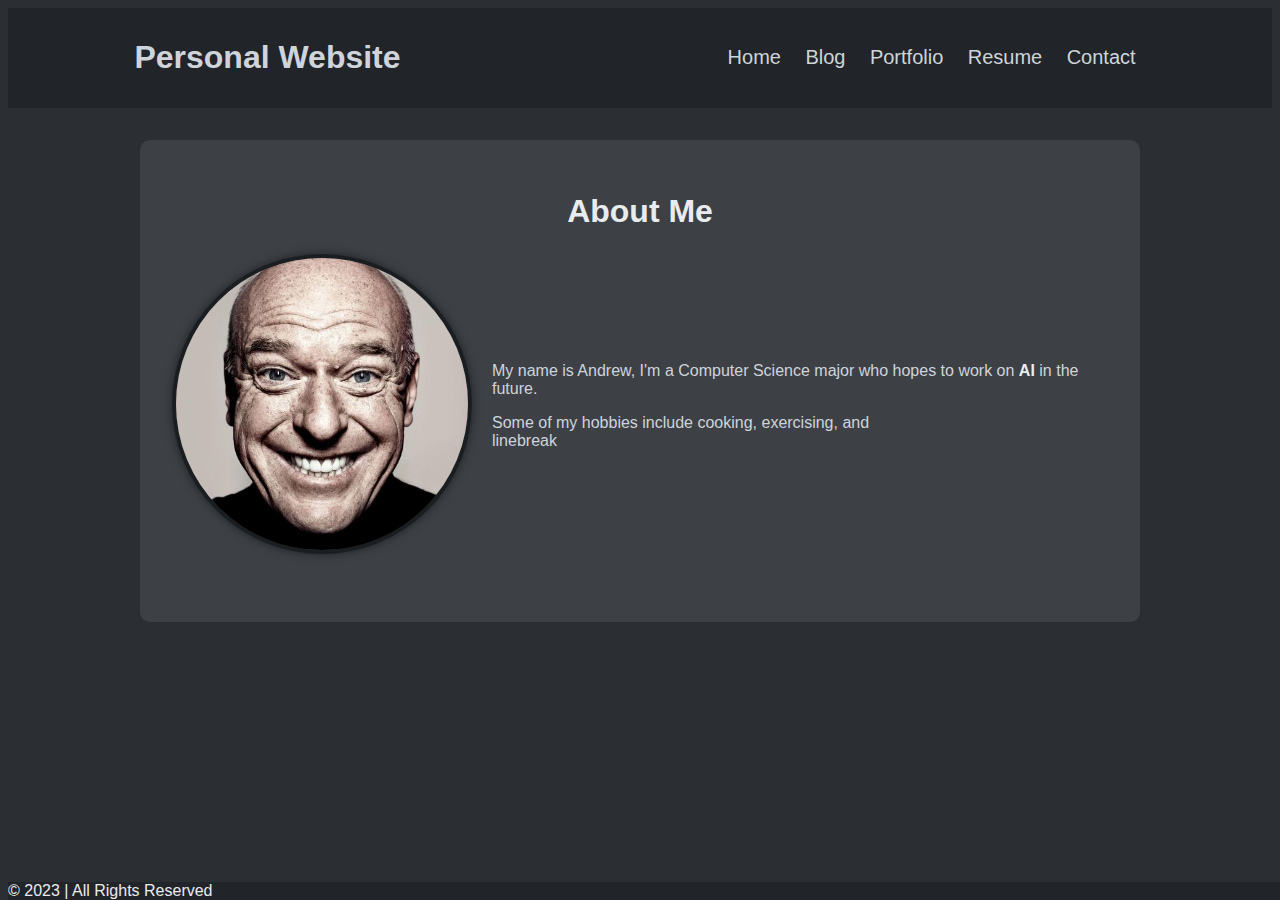
<file: index.html>
<!DOCTYPE html>
<html lang="en">
<head>
    <meta charset="UTF-8">
    <meta name="viewport" content="width=device-width, initial-scale=1.0">
    <title>Personal Website</title>
    <link rel="stylesheet" href="styles.css">
</head>
<body class="home-page">
    <div class="nav-container">
        <nav class="navbar">
            <h1 class="logo">
                <a href="index.html">Personal Website</a>
            </h1>
            <ul class="nav-list">
                <li><a href="index.html">Home</a></li>
                <li><a href="blog.html">Blog</a></li>
                <li><a href="portfolio.html">Portfolio</a></li>
                <li><a href="resume.html">Resume</a></li>
                <li><a href="contact.html">Contact</a></li>
            </ul>
        </nav>

    </div>

    


    <main>

        <h1 class="a-title">About Me</h1>
        <div class="about">
            <div class="about-image">
                <img src="hank8.jpg" alt="Round">
            </div>
            <div class="about-text">
            <p>
                My name is Andrew, I'm a Computer Science major who hopes to work on <strong>AI</strong> in the future.
            </p>
            <p>
                Some of my hobbies include cooking, exercising, and <br> linebreak
            </p>
            </div>
        </div>

        
    </main>

    <div class="footer-cont">
        <footer class="footer">© 2023 <Personal Website Name> | All Rights Reserved</footer>
    </div>
    
    
</body>
</html>
</file>
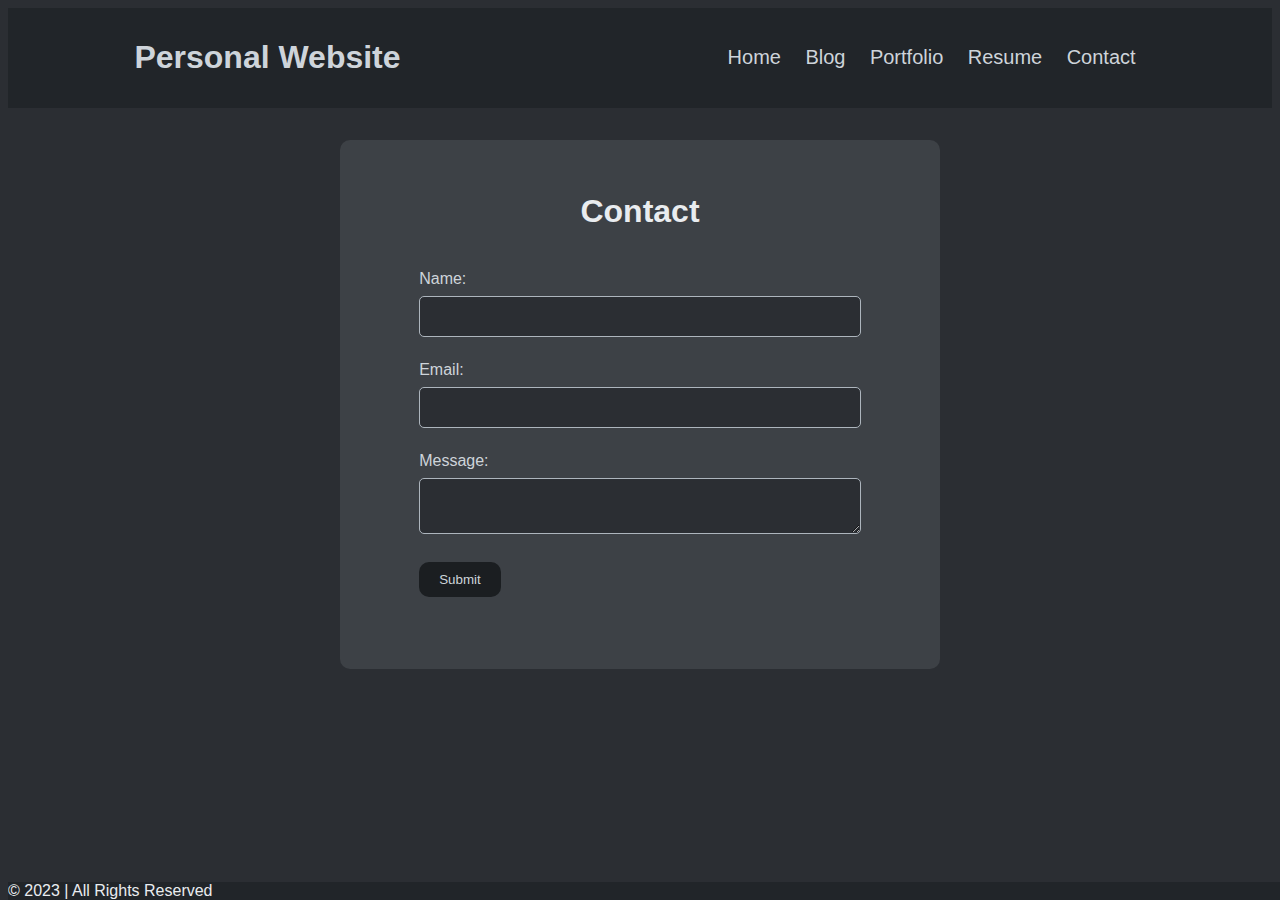
<file: contact.html>
<!DOCTYPE html>
<html lang="en">
<head>
    <meta charset="UTF-8">
    <meta name="viewport" content="width=device-width, initial-scale=1.0">
    <title>Contact Me</title>
    <link rel="stylesheet" href="styles.css">
</head>
<body class="contact-page">
    <div class="nav-container">
        <nav class="navbar">
            <h1 class="logo">
                <a href="index.html">Personal Website</a>
            </h1>
            <ul class="nav-list">
                <li><a href="index.html">Home</a></li>
                <li><a href="blog.html">Blog</a></li>
                <li><a href="portfolio.html">Portfolio</a></li>
                <li><a href="resume.html">Resume</a></li>
                <li><a href="contact.html">Contact</a></li>
            </ul>
        </nav>
    </div>
    
    <main>
        <h1 class="contact-title">Contact</h1>
        <form action="" id="contact-form">

            <div class="input-group">
                <label for="name">Name:</label>
                <input type="text" id="name">
            </div>
            

            <div class="input-group">
                <label for="email">Email:</label>
                <input type="email" id="email">
            </div>
            

            <div class="input-group">
                <label for="message">Message:</label>
                <textarea name="message" id="" cols="20" rows="2"></textarea>
                
            </div>

            <div class="submit-group">
                <input type="submit">
            </div>
            


        </form>
    </main>
    <div class="footer-cont">
        <footer class="footer">© 2023 <Personal Website Name> | All Rights Reserved</footer>
    </div>
</body>
</html>
</file>
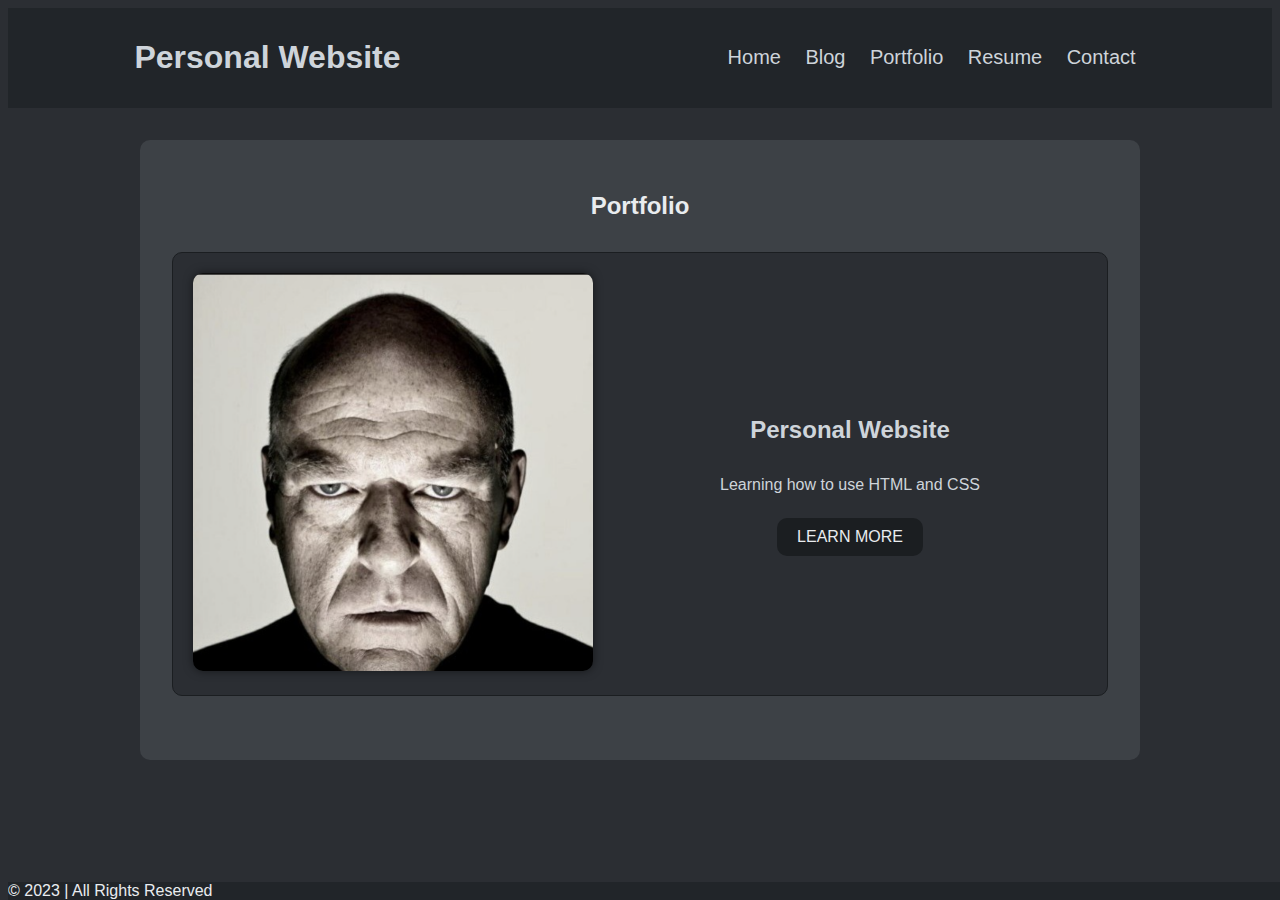
<file: portfolio.html>
<!DOCTYPE html>
<html lang="en">
<head>
    <meta charset="UTF-8">
    <meta name="viewport" content="width=device-width, initial-scale=1.0">
    <title>Portfolio</title>
    <link rel="stylesheet" href="styles.css">
</head>
<body class="portfolio-page">
    <div class="nav-container">
        <nav class="navbar">
            <h1 class="logo">
                <a href="index.html">Personal Website</a>
            </h1>
            <ul class="nav-list">
                <li><a href="index.html">Home</a></li>
                <li><a href="blog.html">Blog</a></li>
                <li><a href="portfolio.html">Portfolio</a></li>
                <li><a href="resume.html">Resume</a></li>
                <li><a href="contact.html">Contact</a></li>
            </ul>
        </nav>

    </div>
    
    <main>
        <h2 class="port">Portfolio</h2>
        <div class="project-portfolio">
            <a href="index.html" class="Home">
                <img src="hank3.png" alt="">
            </a>
            <div class="project-details">
                <p class="project-name">Personal Website</p>
                <p class="project-description">Learning how to use HTML and CSS</p>
                <a href="index.html">LEARN MORE</a>
            </div>
        </div>

    </main>
    <div class="footer-cont">
        <footer class="footer">© 2023 <Personal Website Name> | All Rights Reserved</footer>
    </div>
    
</body>
</html>
</file>
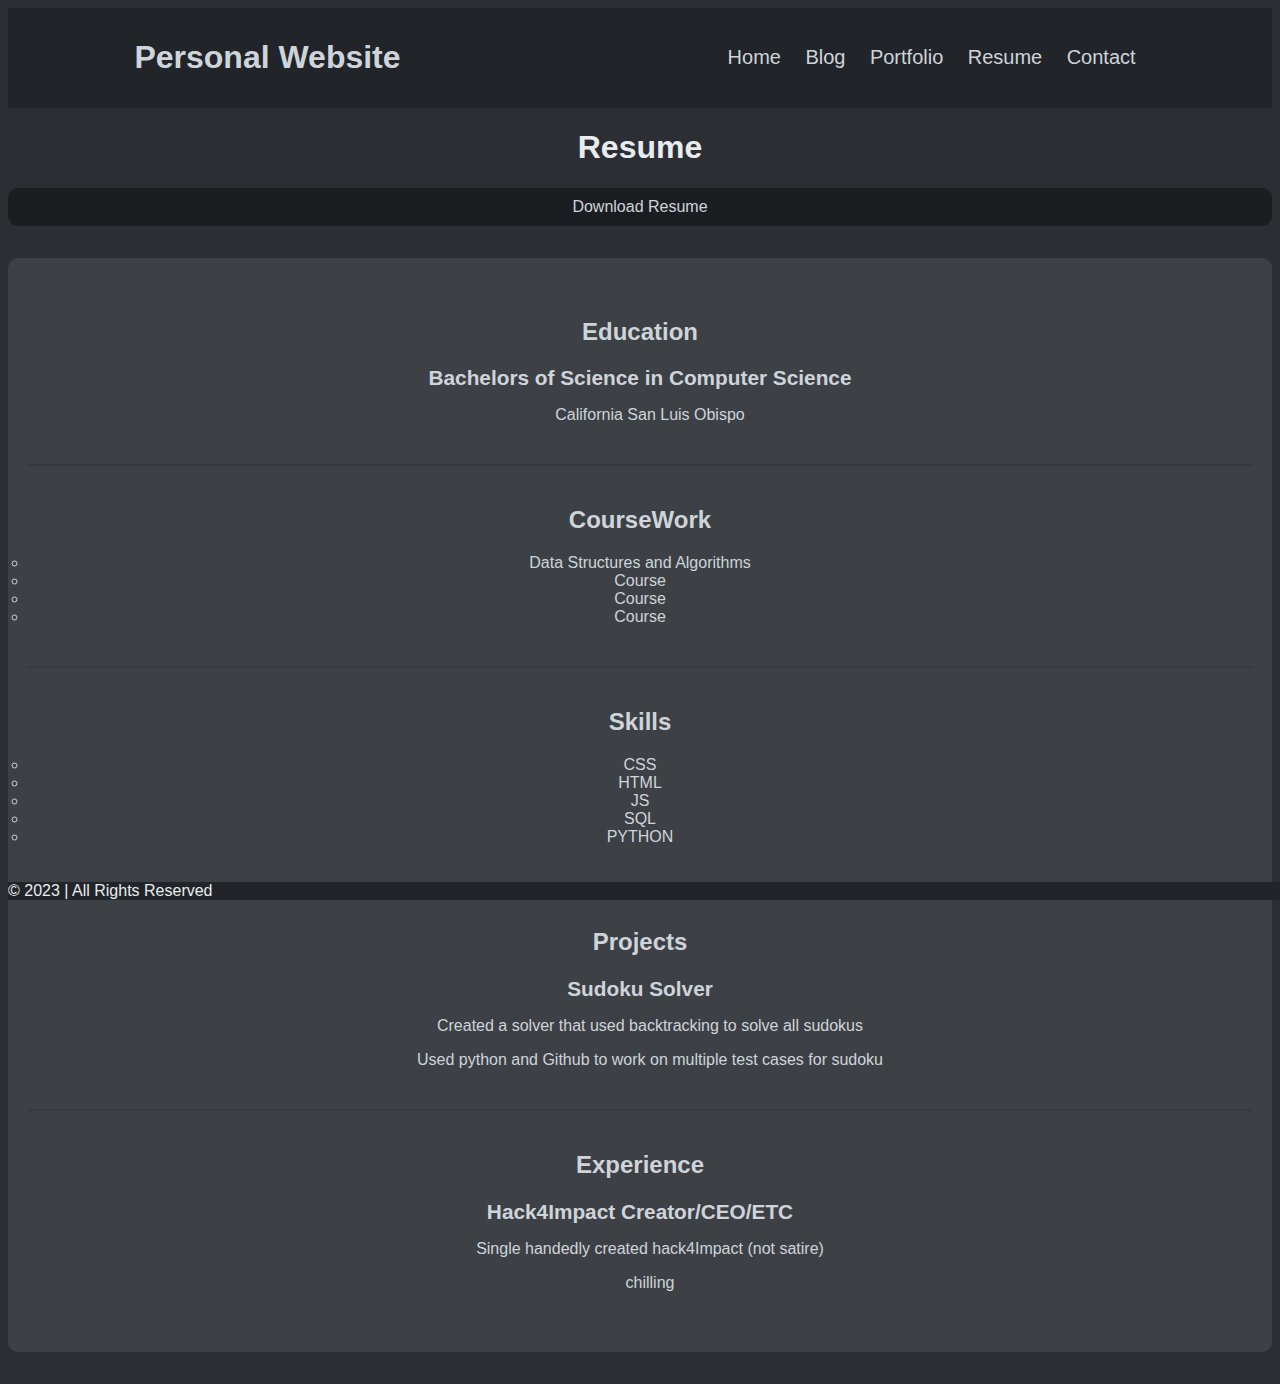
<file: resume.html>
<!DOCTYPE html>
<html lang="en">
<head>
    <meta charset="UTF-8">
    <meta name="viewport" content="width=device-width, initial-scale=1.0">
    <title>Resume</title>
    <link rel="stylesheet" href="styles.css">
</head>
<body >
    <div class="nav-container">
        <nav class="navbar">
            <h1 class="logo">
                <a href="index.html">Personal Website</a>
            </h1>
            <ul class="nav-list">
                <li><a href="index.html">Home</a></li>
                <li><a href="blog.html">Blog</a></li>
                <li><a href="portfolio.html">Portfolio</a></li>
                <li><a href="resume.html">Resume</a></li>
                <li><a href="contact.html">Contact</a></li>
            </ul>
        </nav>
    </div>
    
    <main>
        <h1 class="resume-title">Resume</h1>
        <a href="sssssss.pdf" download="" class="down">Download Resume</a>


        <div class="resume">

            <section class="section">
                <h2 class="section-title">Education</h2>
                <div class="entry">
                    <h3 class="entry-title">Bachelors of Science in Computer Science</h3>
                    <p class="entry-info">California San Luis Obispo</p>
                </div>
            </section>

            <section class="section">
                <h2 class="section-title">CourseWork</h2>
                <ul class="course-list">
                    <li>Data Structures and Algorithms</li>
                    <li>Course</li>
                    <li>Course</li>
                    <li>Course</li>
                </ul>
            </section>


            <section class="section">
                <h2 class="section-title">Skills</h2>
                <ul class="skill-list">
                    <li>CSS</li>
                    <li>HTML</li>
                    <li>JS</li>
                    <li>SQL</li>
                    <li>PYTHON</li>
                </ul>

            </section>
            <section class="section">
                <h2 class="section-title">Projects</h2>
                <div class="entry">
                    <h3 class="entry-title">Sudoku Solver</h3>
                    <p class="entry-info">Created a solver that used backtracking to solve all sudokus</p>
                    <p class="entry-experience">Used python and Github to work on multiple test cases for sudoku</p>
                </div>
            </section>
            <section class="section">
                <h2 class="section-title">Experience</h2>
                <div class="entry">
                    <h3 class="entry-title">Hack4Impact Creator/CEO/ETC</h3>
                    <p class="entry-info">Single handedly created hack4Impact (not satire)</p>
                    <p class="entry-description">chilling</p>
                </div>

            </section>
        </div>
    </main>

    <div class="footer-cont">
        <footer class="footer">© 2023 <Personal Website Name> | All Rights Reserved</footer>
    </div>
    
</body>
</html>
</file>
<file: styles.css>
*{
    padding: 0;
    border: 0;
    box-sizing: border-box;
    font-family: 'Josefin Sans', sans-serif;
    box-sizing: border-box;
}

body{
    background: #2b2e33;


}


.nav-container{
    width: 100%;
    padding: 10px 10%;
    background-color: #212529;
    top: 0;
}

.logo a{
    text-decoration: none;
    color: #ced4da;
}

.navbar{
    display: flex;
    align-items: center;
    justify-content: space-between;
    flex-wrap: wrap;
}








.home-page main {
    max-width: 1000px;
    margin: 2rem auto;
    padding: 2rem;
    background-color: #3d4146;
    border-radius: 10px;
    display: flex;
    flex-direction: column;
    align-items: center;
}

.home-page .a-title{
    color: #e9ecef;
    margin-bottom: 1.5rem;
    text-align: center;
}

.home-page .about{
    display: flex;
    justify-content: space-between;
    align-items: center;
    width: 100%;
    margin-bottom: 2rem;
}

.home-page .about-image img {
    width: 300px;
    height: 300px;
    border-radius: 50%;
    object-fit: cover;
    border: 4px solid #1b1e21;
    box-shadow: 0px 0px 10px rgba(0, 0, 0, 0.5);
}

.home-page .about-text{
    flex: 1;
    padding-left: 20px;
    color: #ced4da;
}

.home-page .about-text p {
    margin-bottom: 1rem;
}

.home-page .about-text strong {
    color: #e9ecef;
}











nav ul li {
    display: inline-block;
    list-style: none;
    
}

nav ul li a{
    text-decoration: none;
    color: #ced4da;
    font-size: 20px;
    padding: 10px;

}


nav ul li a:hover{
    color: #212529;
    border-radius: 40px;
    background-color: #e9ecef;
}






.footer-cont{
    background-color: #212529;
    position: fixed;
    bottom: 0;
    width: 100%;
}

.footer-cont {
    color: #e9ecef;
}

h2{
    text-align: center;
}















.a-title{
    color: #ced4da;
}

.about-text{
    color: #e9ecef;
}

.section{
    color: #ced4da;
    text-align: center;
}













.portfolio-page main{
    max-width: 1000px;
    margin: 2rem auto;
    padding: 2rem;
    background-color: #3d4146;
    border-radius: 10px;
    display: flex;
    flex-direction: column;
    align-items: center;
}

.portfolio-page .port{
    color: #e9ecef;
    margin-bottom: 2rem;
    text-align: center;
}

.portfolio-page .project-portfolio {
    display: flex;
    flex-wrap: wrap;
    justify-content: space-between;
    align-items: center;
    width:100%;
    border: 1px solid #1b1e21;
    padding: 20px;
    margin-bottom: 2rem;
    border-radius: 10px;
    background-color: #2b2e33;
}

.portfolio-page .project-portfolio a.Home img {
    max-width: 400px;
    width: 100%;
    height: auto;
    border-radius: 10px;
    box-shadow: 0px 0px 10px rgba(0,0,0,0.5);
    transition: transform 0.3s ease;
}

.portfolio-page .project-portfolio a.Home:hover img {
    transform: scale(1.05);
}

.portfolio-page .project-details {
    flex: 1;
    padding-left: 20px;
    display: flex;
    flex-direction: column;
    align-items: center;
    text-align: center;
    color: #ced4da;
}

.portfolio-page .project-details p.project-name{
    font-size: 1.5rem;
    font-weight: bold;
    margin-bottom: 1rem;
}

.portfolio-page .project-details p.project-description {
    margin-bottom: 1.5rem;
}

.portfolio-page .project-details a{
    padding: 10px 20px;
    background-color: #1b1e21;
    border-radius: 10px;
    color: #e9ecef;
    transition: background-color 0.3s ease;
    text-decoration: none;
}

.portfolio-page .project-details a:hover{
    background-color: #212529;
}



































.resume-title {
    text-align: center;
    color: #e9ecef;
}


.resume {
    padding: 20px;
    margin: 2rem 0;
    background-color: #3d4146;
    border-radius: 10px;
}
.section{
    padding: 20px 0;
    border-bottom: 2px solid #343a40;
}
.section:last-child{
    border-bottom: 0;
}

.section-title{
    margin-bottom: 20px;
    font-size: 1.5rem;
}

.entry, .course-list, .skill-list{
    margin-bottom: 20px;
}

.entry-title{
    font-size: 1.3rem;
    margin-bottom: 10px;
}

.entry-info, .entry-experience, .entry-description {
    margin-left: 20px;
}

.course-list, .skill-list{
    list-style-type: circle;
}

.down{
    display: block;
    margin: 1rem auto 2rem;
    padding: 10px 20px;
    background-color: #1b1e21;
    color: #ced4da;
    border-radius: 10px;
    text-align: center;
    text-decoration: none;
    transition: background-color 0.3s ease-in-out, transform 0.3s ease-in-out;
}

.down:hover{
    background-color: #212529 ;
    transform: scale(1.05);
}







.contact-page main {
    padding: 2rem 5%;
    max-width: 600px;
    margin: 2rem auto;
    background-color: #3d4146;
    border-radius: 10px;
}

.contact-page .contact-title {
    text-align: center;
    color: #e9ecef;
    margin-bottom: 1.5rem;
}

.contact-page #contact-form {
    padding: 1rem;
}

.contact-page .input-group, .contact-page .submit-group {
    margin-bottom: 1.5rem;
}

.contact-page label {
    display: block;
    margin-bottom: 0.5rem;
    color: #ced4da;
}

.contact-page input[type="text"], 
.contact-page input[type="email"], 
.contact-page textarea {
    width: 100%;
    padding: 0.75rem;
    border: 1px solid #adb5bd;
    border-radius: 5px;
    background-color: #2b2e33;
    color: #ced4da;
    font-family: 'Josefin Sans', sans-serif;
}

.contact-page textarea {
    resize: vertical;
}

.contact-page input[type="submit"] {
    border: none;
    padding: 10px 20px;
    background-color: #1b1e21;
    color: #ced4da;
    border-radius: 10px;
    cursor: pointer;
    transition: background-color 0.3s ease-in-out, transform 0.3s ease-in-out;
}

.contact-page input[type="submit"]:hover {
    background-color: #212529;
    transform: scale(1.05);
}
</file>
